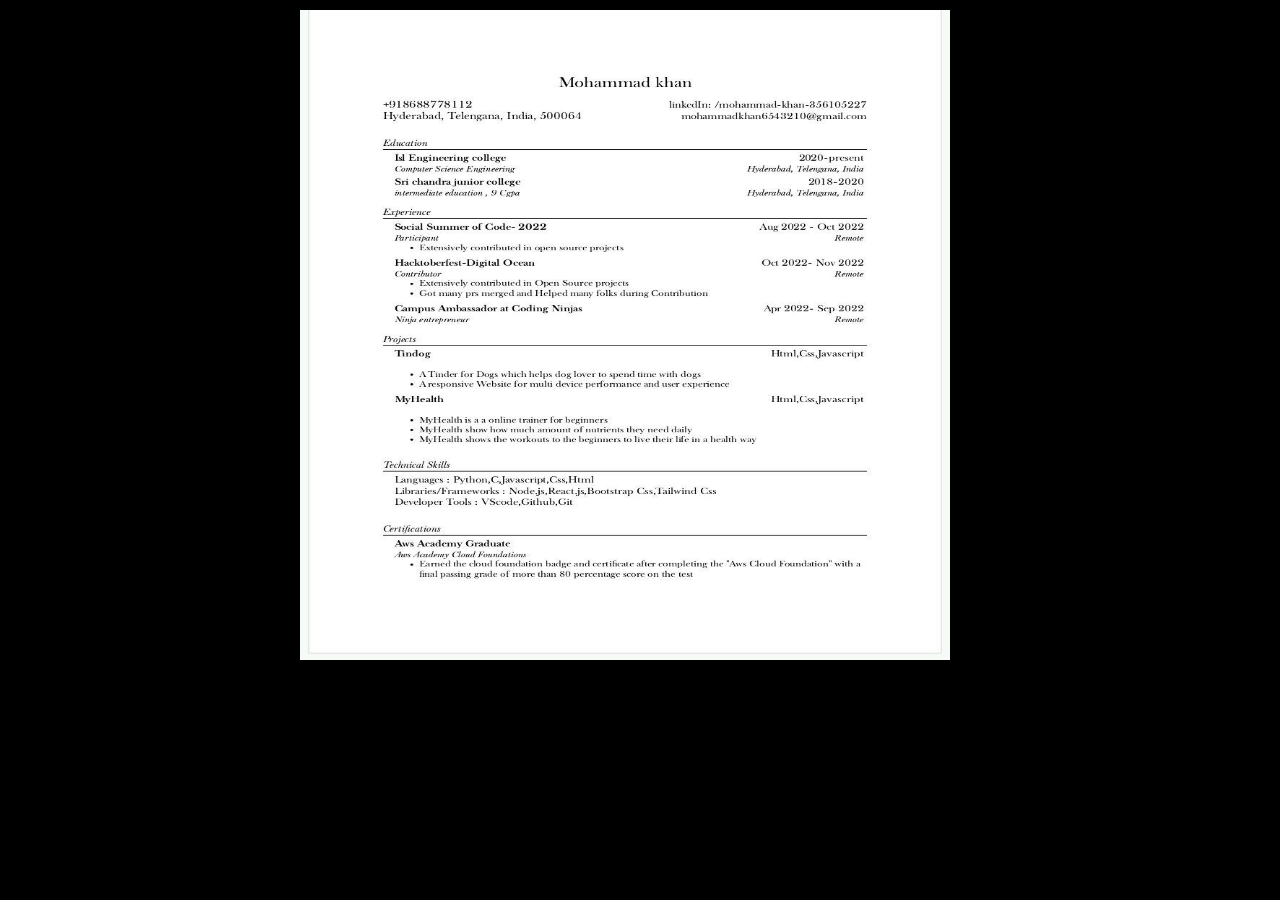
<file: Resume.html>
<!DOCTYPE html>
<html lang="en">
<head>
    <meta charset="UTF-8">
    <meta http-equiv="X-UA-Compatible" content="IE=edge">
    <meta name="viewport" content="width=, initial-scale=1.0">
    <title>Resume</title>
   <link rel="stylesheet" href="style.css">
</head>
<body class="resume" >
    <img src="photo_2023-03-09_10-17-46.jpg"  class="resume-img" alt="resume img">
</body>
</html>
</file>
<file: style.css>
*{
  margin: 0;
  padding: 0;
  box-sizing: border-box;
}
:root{
  --bg-color:#ffffff;
  --second-bg-color:#f7f1f1;
  --text-color:#000000;
  --main-color:black;
}
.back{
background-color: #fff;
list-style: none;
}

.centre{
   
    font-family: 'Oswald' ;
    color: black;
}
.wrap1{
display: flex;
}
.wrap{
  display: flex;
  flex-wrap: wrap;
}
.headercard1{
  padding: 15px 25px;
  background-color: #FFDEE9;
  background-image: linear-gradient(0deg, #FFDEE9 0%, #B5FFFC 100%);  
  width: 800px;
  margin: 100px 30px 10px;
  height: 400px;
  border-radius: 10px;
  border:3px solid black;
}
.headercard2{
  width: 370px;
  height: 400px;
  background-color: #FFDEE9;
  margin-top: 100px;
  border-radius: 10px;
}
.img-flex{
height: 400px;
  width: 370px;
  border: 3px solid black;
  border-radius: 10px;
}
.resbutton{
  color: white;
  padding: 10px 20px;
  font-family: sans-serif;
  border-radius: 30px;
  background-color: black;
  cursor: pointer;
  border:2px solid black;
}
.headercard3{
  padding: 20px;
  background-color: #FFDEE9;
  background-image: linear-gradient(110deg, #FFDEE9 0%, #B5FFFC 100%);
  border: 3px solid black;
  margin: 100px 30px 30px;
  box-shadow: 7px 7px 3px  lightgrey;
  border-radius: 10px;
}
.roller{
  height: 4.125rem;
  line-height: 4rem;
  position: relative;
  overflow: hidden; 
  width: 100%;
  color: #1D3557;
}
.roller #rolltext {
  position: absolute;
  top: 0;
  animation: slide 5s infinite;  
}
@keyframes slide {
  0%{
    top:0;
  }
  25%{
    top: -4rem;    
  }
  50%{
    top: -4rem;
  }
  72.5%{
    top: 0;
  }
}
.about{
  text-align: center;
  color: black;
  font-family: 'Oswald' ;
  margin: 70px 0px ;
}
.about1{
  text-align: center;
  color: black;
  font-family: 'Oswald' ;
  margin: 70px 0px 30px 0px ;
}
.aboutsec{
  font-size: x-large;
  font-family:'Oswald' ;
  text-align: center;
  color: black;
}
.mar{
  margin-left: 400px;
}
.func2{
  margin-left: 10px;
  margin-top: 100px;
}
.func3{
  margin-left: 10px;
  width: 18rem;
}
.card2{
  width: 18rem;
}
.project{
  margin-left: 200px;
}
.contacts{
  text-align: center;
  color: black;
  font-family: 'Oswald' ;
  margin-bottom: 70px;
  margin-top: 200px;
}
.wrapper{
  display: flex;
  justify-content: center;
}
.Skills{
  /* background-color: lightgray; */
 display: flex;
 justify-content: center;
 align-items: center;
 flex-wrap: wrap;
 gap: 2rem;
}
.Skills .Skills-section{
        flex: 1 1 30rem;
        margin: 0 20px 20px 20px;
        height: 300px;
        font-family:'Oswald' ;
        background: lightgrey;
        padding: 3rem 2rem 4rem;
        border-radius: 2rem;
        text-align: center;
        border: .2rem solid lightgray;
        transition: .5s ease ;
}
.Skills .Skills-section:hover{
  border: 2rem black;
  transform: scale(1.02);
}
.Skills-section li{
  font-size: 20px;
}
.Skills-section p{
  font-size: 20px;
}
a{
  text-decoration: none;
}
.resume{
  background-color: black;
  margin-left: 300px;
  margin-top: 10px;
}
.resume-img{
  width: 650px;
  height: 650px;
}
.headercard4{
  background-color: #FFDEE9;
  background-image: linear-gradient(0deg, #FFDEE9 0%, #B5FFFC 100%);
  border: 3px solid black;
  margin: 100px 30px 30px;
  box-shadow: 7px 7px 3px  lightgrey;
  border-radius: 10px;
}
.headercard5{
  background-color: #FFDEE9;
  background-image: linear-gradient(110deg, #FFDEE9 0%, #B5FFFC 100%);
  border: 3px solid black;
  margin: 100px 30px 30px;
  box-shadow: 7px 7px 3px  lightgrey;
  border-radius: 10px;
}
.portfolio{
  background: #f7f1f1;
}
.portfolio .heading{
  margin-bottom: 7rem;
}
.portfolio-container{
  display: grid;
  grid-template-columns: repeat(3,1fr);  
  align-items: center;
  gap: 2.5rem;  
  padding: 20px;
  
  /* background-color: white; */
}
.portfolio-container .portfolio-box{
  position: relative;
  border-radius: 2rem;
  box-shadow: 0 0 1rem #ffffff;
  overflow: hidden;
  display: flex;
  /* height: 20rem; */
}
.portfolio-box img{
  width: 100%;
  height: 400px;
  transition: .5s ease;
}
.portfolio-box :hover img{
  transform: scale(1.3);
}
.portfolio-box .portfolio-layer{
  position: absolute;
  bottom: 0;
  left: 0;
  width: 100%;
  height: 100%;
   background: linear-gradient(var(--main-color),rgba(0,0,0,.1));
  display: flex;
  justify-content: center;
  align-items: center;
  flex-direction: column;
  text-align: center;
  padding: 0 4rem;
  transform: translateY(100%);
  transition: .5s ease;
}
.portfolio-box:hover .portfolio-layer{
  transform :translateY(0); 
}
.portfolio-layer h4{
  font-size: 3rem;
  color: white;
}

.portfolio-layer p{
  margin: .3rem 0 1rem;
  font-size: 1.6rem;
  color: #f7f3f7;
}
.portfolio-layer a{
  display: inline-flex;
  justify-content: center;
  align-items: center;
  width: 5rem;
  height: 5rem;
  background: var(--text-color);
  border-radius: 50%;
}
.portfolio-layer a i{
  font-size: 2rem;
  color: var(--second-bg-color);
}
.carrd{
  box-shadow: 0 4px 8px 0 rgba(0,0,0,0.6);
  transition: 0.4s;
  width: 300px;
  background: #fff;
  height: 370px;
  float: left;
  margin: 10px 10PX 20PX 50PX;
  border-radius: 10px;
  
}
.carrd:hover{
 box-shadow: 0 10px 20px 0 rgba(0,0,0,0.6);
}
.carrd h4{
  padding-top: 5px;
  padding-left: 10px;
  font-family: 'Titillium';
}
.carrd p{
  padding: 10px;
  font-family: "Oswald";
}
.Netflix{
    margin-bottom: 40px;
}
.moviereview{
  margin-bottom: 45px;
}
.carrd a{
  margin: 5px;
}
.container{
  display: flex;
  justify-content: center;
}
.headercard6{
  background-color: #FFDEE9;
background-image: linear-gradient(110deg, #FFDEE9 0%, #B5FFFC 100%);
border: 3px solid black;
margin: 100px 30px 30px;
box-shadow: 7px 7px 3px  lightgrey;
border-radius: 10px;
}
.container .card1 .icon {

  position: absolute;

  top: 0;

  left: 0;

  width: 100%;

  height: 100%;

  background: #2c73df;

}

.container .card1 .icon .iconimg{

  position: absolute;

  top: 50%;

  left: 50%;

  transform: translate(-50%, -50%);

  font-size: 80px;

  color: #fff;

}

.container .card1 .slide {

  width: 300px;

  height: 200px;

  transition: 0.5s;

}

.container .card1 .slide.slide1 {

  position: relative;

  display: flex;

  justify-content: center;

  align-items: center;

  z-index: 1;

  transition: .7s;

  transform: translateY(100px);
  margin-right: 10px;

}

.container .card1:hover .slide.slide1{

  transform: translateY(0px);

}

.container .card1 .slide.slide2 {

  position: relative;

  display: flex;

  justify-content: center;

  align-items: center;

  padding: 20px;

  box-sizing: border-box;

  transition: .8s;

  transform: translateY(-100px);

  box-shadow: 0 20px 40px rgba(0,0,0,0.4);

}

.container .card1:hover .slide.slide2{

  transform: translateY(0);

}

.container .card1 .slide.slide2::after{

  content: "";

  position: absolute;

  width: 30px;

  height: 4px;

  bottom: 15px;

  left: 50%;

  left: 50%;

  transform: translateX(-50%);

  background: #2c73df;

}

.container .card1 .slide.slide2 .content p {

  margin: 0;

  padding: 0;

  text-align: center;

  color: #414141;

}
.container .card2 .icon {

  position: absolute;

  top: 0;

  left: 0;

  width: 100%;

  height: 100%;

  background: #ff5c5c;

}

.container .card2 .icon .iconimg {

  position: absolute;

  top: 50%;

  left: 50%;

  transform: translate(-50%, -50%);

  font-size: 80px;

  color: #fff;

}

.container .card2 .slide {

  width: 300px;

  height: 200px;

  transition: 0.5s;

}

.container .card2 .slide.slide1 {

  position: relative;

  display: flex;

  justify-content: center;

  align-items: center;

  z-index: 1;

  transition: .7s;

  transform: translateY(100px);
  

}

.container .card2:hover .slide.slide1{

  transform: translateY(0px);

}

.container .card2 .slide.slide2 {

  position: relative;

  display: flex;

  justify-content: center;

  align-items: center;

  padding: 20px;

  box-sizing: border-box;

  transition: .8s;

  transform: translateY(-100px);

  box-shadow: 0 20px 40px rgba(0,0,0,0.4);

}

.container .card2:hover .slide.slide2{

  transform: translateY(0);

}

.container .card2 .slide.slide2::after{

  content: "";

  position: absolute;

  width: 30px;

  height: 4px;

  bottom: 15px;

  left: 50%;

  left: 50%;

  transform: translateX(-50%);

  background: #ff5c5c;

}

.container .card2 .slide.slide2 .content p {

  margin: 0;

  padding: 0;

  text-align: center;

  color: #414141;

}
.container .card3 .icon {

  position: absolute;

  top: 0;

  left: 0;

  width: 100%;

  height: 100%;

  background: #A7f432;

}

.container .card3 .icon .iconimg {

  position: absolute;

  top: 50%;

  left: 50%;

  transform: translate(-50%, -50%);

  font-size: 80px;

  color: #fff;

}

.container .card3 .slide {

  width: 300px;

  height: 200px;

  transition: 0.5s;

}

.container .card3 .slide.slide1 {

  position: relative;

  display: flex;

  justify-content: center;

  align-items: center;

  z-index: 1;

  transition: .7s;

  transform: translateY(100px);
  margin-right: 50px;

}

.container .card3:hover .slide.slide1{

  transform: translateY(0px);

}

.container .card3 .slide.slide2 {

  position: relative;

  display: flex;

  justify-content: center;

  align-items: center;

  padding: 20px;

  box-sizing: border-box;

  transition: .8s;

  transform: translateY(-100px);

  box-shadow: 0 20px 40px rgba(0,0,0,0.4);

}

.container .card3:hover .slide.slide2{

  transform: translateY(0);

}

.container .card3 .slide.slide2::after{

  content: "";

  position: absolute;

  width: 30px;

  height: 4px;

  bottom: 15px;

  left: 50%;

  left: 50%;

  transform: translateX(-50%);

  background: #A7f432;

}

.container .card3 .slide.slide2 .content p {

  margin: 0;

  padding: 0;

  text-align: center;

  color: #414141;

}

.container .card3 .slide.slide2 .content h3 {

  margin: 0 0 10px 0;

  padding: 0;

  font-size: 24px;

  text-align: center;

  color: #414141;

} 
.contact_form{
  width: 100%;
  height: 100vh;
  background-color: #FFDEE9;
  background-image: linear-gradient(110deg, #FFDEE9 0%, #B5FFFC 100%);
  display: flex;
  align-items: center;
  justify-content: center;

}
form{
  background: #fff;
  display: flex;
  flex-direction:column ;
  padding: 2vw 4vw;
  width: 90%;
  max-width: 600px;
  border-radius: 10px;
}
form h3{
  color: #555;
  font-weight: 800;
  margin-bottom: 20px;
}
form input,form textarea{
  border: 0;
  margin: 10px 0;
  padding: 20px;
  outline: none;
  background: #f5f5f5;
  font-size: 16px;
}
form a{
  padding: 15px;
  background-color:black;
  color: #fff;
  border: 2px solid black;
  outline: none;
  cursor: pointer;
  width: 150px;
  margin: 20px auto 0;
  border-radius: 30px;
  text-align: center;
}
@media (max-width: 991px) {
  .card1 .slide.slide1{
    width: 200px;
    left: 0px;
    margin: 0 0 0 30px;
  }
  .card1 .slide.slide2{
    width: 200px;
    left: 0px;
    margin: 0 0 0 30px;
    font-size: 15px;
  }
  .card2 .slide.slide1{
    width: 200px;
    left: 10px;
    margin: 0 15px 0 0;
  }
  .card2 .slide.slide2{
    width: 200px;
    left: 10px;
    margin: 0 15px 0 0;
    font-size: 13px;
  }
  .card3 .slide.slide1{
    width: 200px;
    left: 30px;
    margin: 0;
  }
  .card3 .slide.slide2{
    width: 200px;
    left: 30px;
    margin: 0;
    font-size: 13px;
  }
}
@media (max-width:768px) {
  .card1 .slide.slide1{
    width: 150px;
    left: 0px;
    margin: 0 0 0 30px;
  }
  .card1 .slide.slide2{
    width: 150px;
    left: 0px;
    margin: 0 0 0 30px;
    font-size: 15px;
  }
  .card2 .slide.slide1{
    width: 150px;
    left: 10px;
    margin: 0 15px 0 0;
  }
  .card2 .slide.slide2{
    width: 150px;
    left: 10px;
    margin: 0 15px 0 0;
    font-size: 13px;
  }
  .card3 .slide.slide1{
    width: 150px;
    left: 30px;
    margin: 0;
  }
  .card3 .slide.slide2{
    width: 150px;
    left: 30px;
    margin: 0;
    font-size: 13px;
  }
  
}
@media  (max-width: 600px){
  .back{
    background-color: white;
  }
   .centre{
    font-size: 35px;
   }
  .headercard1{
    width: 4000px;
  }
  .btn{
    padding: 20px 15%;
  }
  .img-flex{
    width: 230px;
   float: right;
}
  .about{
    font-size: 50px;
    text-align: center;
  }
  .headercard3{
  width: 470px;
  height: fit-content;
}
  .aboutsec{
  
    font-size: 25px;
    margin:0 20px 20px 20px;

  }
.headercard4{
  width: 470px;
}
.headercard5{
  width: 470px;
}
.portfolio-container{
  grid-template-columns: 1fr;
}
.carrd{
  width: 150px;
}
.carrd2{
  width: 150px;
}
.carrd3{
  width: 150px;

}
.carrd4{
  width: 150px;
}
.moviereview{
  margin-bottom: 20px;
}
.Netflix{
  margin-bottom: 20px;
}
 .headercard6{
  width: 470px;
  align-items: center;
  text-align: center;
 }
  .contacts{
    font-size: 50px;
  }
.card1 .slide.slide1{
  width: 130px;
  left: 0px;
  margin: 0 0 0 30px;
}
.card1 .slide.slide2{
  width: 130px;
  left: 0px;
  margin: 0 0 0 30px;
  font-size: 15px;
}
.card2 .slide.slide1{
  width: 130px;
  left: 10px;
  margin: 0 15px 0 0;
}
.card2 .slide.slide2{
  width: 130px;
  left: 10px;
  margin: 0 15px 0 0;
  font-size: 13px;
}
.card3 .slide.slide1{
  width: 130px;
  left: 30px;
  margin: 0;
}
.card3 .slide.slide2{
  width: 130px;
  left: 30px;
  margin: 0;
  font-size: 13px;
}
  .resume{
    margin-left: 0;
  }
  .resume-img{
    width: 1200px;
    height: 1200px; 
  }
}
</file>
